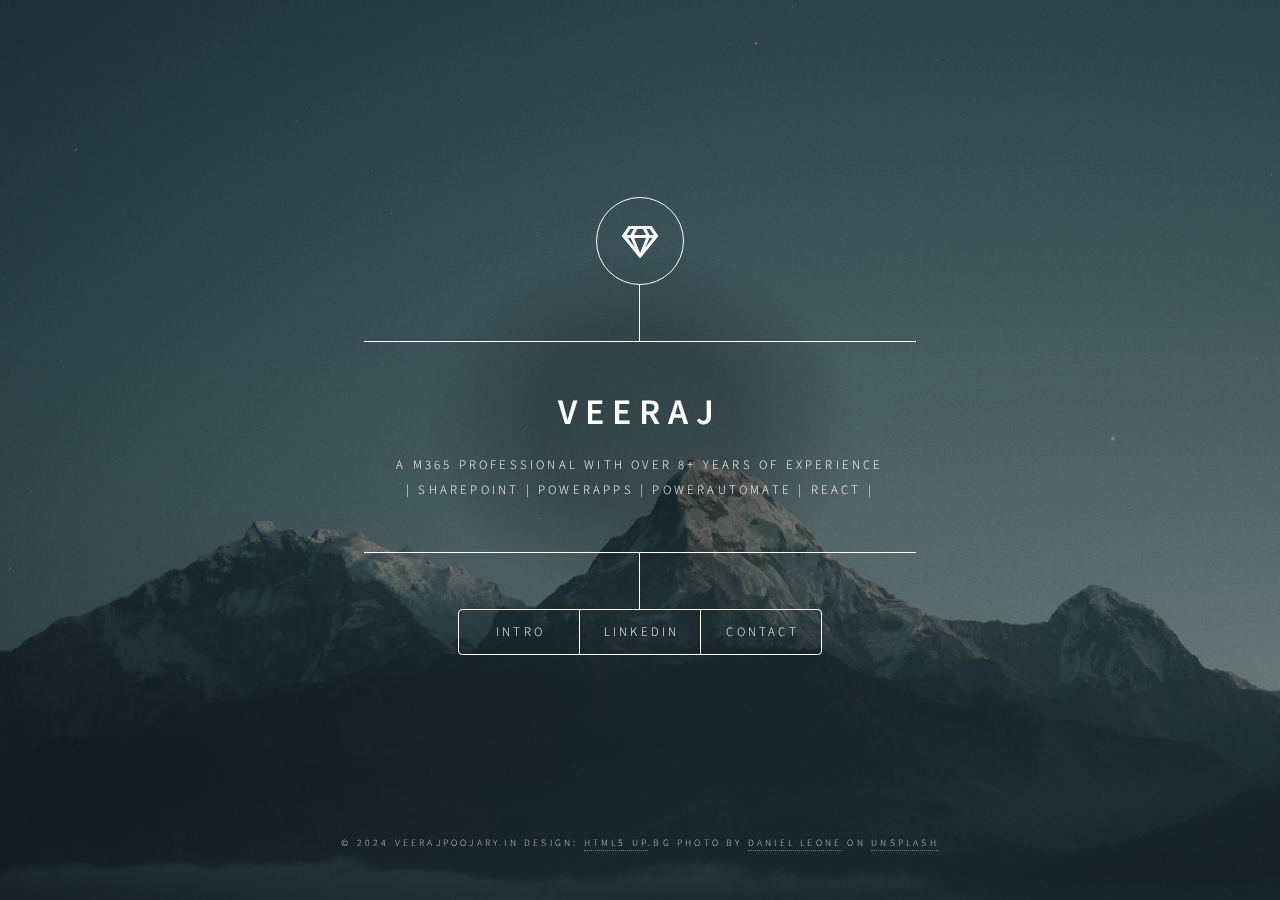
<file: index.html>
<!DOCTYPE HTML>
<html>
	<head>
		<title>Veeraj</title>
		<meta charset="utf-8" />
		<meta name="viewport" content="width=device-width, initial-scale=1, user-scalable=no" />
		<link rel="stylesheet" href="assets/css/main.css" />
		<link rel="icon" href="images/profile-pic.png" sizes="32x32">
		<noscript><link rel="stylesheet" href="assets/css/noscript.css" /></noscript>
		<!-- Global site tag (gtag.js) - Google Analytics -->
		<script async src="https://www.googletagmanager.com/gtag/js?id=G-9B5494F06T"></script>
		<script>
		  window.dataLayer = window.dataLayer || [];
		  function gtag(){dataLayer.push(arguments);}
		  gtag('js', new Date());

		  gtag('config', 'G-9B5494F06T');
		</script>
	</head>
	<body class="is-preload">

		<!-- Wrapper -->
			<div id="wrapper">

				<!-- Header -->
					<header id="header">
						<div class="logo">
							<span class="icon fa-gem"></span>
						</div>
						<div class="content">
							<div class="inner">
								<h1>VEERAJ</h1>
								<p>A M365 professional with over 8+ years of experience<br />
								 | SharePoint | PowerApps | PowerAutomate | React | <br />
								 <!--<a href="https://chipper-leader-6081.ck.page/50934fd077">Subscribe</a> to my Newsletter. -->
								</p>
								
							</div>
						</div>
						<nav>
							<ul>
								<li><a href="#intro">Intro</a></li>
								<!--<li><a href="#mybooks">My Books</a></li>
								<li><a href="https://www.youtube.com/c/DataSciencewithSharan">YouTube</a></li>
								<li><a href="https://medium.com/@rsharankumar">Medium</a></li>-->
								<li><a href="https://www.linkedin.com/in/veerajdpoojary/">LinkedIn</a></li>
								<li><a href="#contact">Contact</a></li>
								<!--<li><a href="#elements">Elements</a></li>-->
							</ul>
						</nav>
					</header>

				<!-- Main -->
					<div id="main">

						<!-- Intro -->
							<article id="intro">
								<h2 class="major">Intro</h2>
								<center><span class="image main"><img src="images/profile-pic.png" alt="" style="width: 25%; height: 25%"/></span></center>
								<p>I am Veeraj, a M365 professional with over 8+ years of experience in SharePoint, PowerPlatform and SPFx. If you would like to contact me, reach out to me using the <a href="#contact" style="color:red">contact</a> form or through my <a href="https://www.linkedin.com/in/veerajdpoojary/" style="color:red">LinkedIn </a>  profile </p>
								<ul class="icons" align="center">
									<li><a href="https://www.linkedin.com/in/veerajdpoojary/" class="icon brands fa-linkedin"><span class="label">LinkedIn</span></a></li>
									<li><a href="https://twitter.com/imveeraj" class="icon brands fa-twitter"><span class="label">Twitter</span></a></li>
									<!--<li><a href="https://www.instagram.com/rsharankumar/" class="icon brands fa-instagram"><span class="label">Instagram</span></a></li>-->
									<li><a href="https://github.com/veerajdpoojary" class="icon brands fa-github"><span class="label">GitHub</span></a></li>
								</ul>

								<!--<script async data-uid="846088573e" src="https://chipper-leader-6081.ck.page/846088573e/index.js"></script>-->
								
							</article>

						<!-- About -->
							<article id="about">
								<h2 class="major">About</h2>
								<span class="image main"><img src="images/pic03.jpg" alt="" /></span>
								
							</article>

						<!-- Contact -->
							<article id="contact">
								<h2 class="major">Contact</h2>
								<form action="https://formspree.io/f/maylawbv" method="POST">
									<div class="fields">
										<div class="field half">
											<label for="name">Name</label>
											<input type="text" name="name" id="name" required />
										</div>
										<div class="field half">
											<label for="email">Email</label>
											<input type="email" name="email" id="email" required />
										</div>
										<div class="field">
											<label for="message">Message</label>
											<textarea name="message" id="message" rows="4"></textarea>
										</div>
									</div>
									<ul class="actions">
										<li><input type="submit" value="Send Message" class="primary" /></li>
										<li><input type="reset" value="Reset" /></li>
									</ul>
								</form>
								<ul class="icons">
									<li><a href="https://www.linkedin.com/in/veerajdpoojary/" class="icon brands fa-linkedin"><span class="label">LinkedIn</span></a></li>
									<li><a href="https://twitter.com/imveeraj" class="icon brands fa-twitter"><span class="label">Twitter</span></a></li>
									<!--<li><a href="https://www.instagram.com/rsharankumar/" class="icon brands fa-instagram"><span class="label">Instagram</span></a></li>-->
									<li><a href="https://github.com/veerajdpoojary" class="icon brands fa-github"><span class="label">GitHub</span></a></li>
								</ul>
							</article>

						<!-- Elements  -->
							<article id="elements">
								<h2 class="major">Elements</h2>

								<section>
									<h3 class="major">Text</h3>
									<p>This is <b>bold</b> and this is <strong>strong</strong>. This is <i>italic</i> and this is <em>emphasized</em>.
									This is <sup>superscript</sup> text and this is <sub>subscript</sub> text.
									This is <u>underlined</u> and this is code: <code>for (;;) { ... }</code>. Finally, <a href="#">this is a link</a>.</p>
									<hr />
									<h2>Heading Level 2</h2>
									<h3>Heading Level 3</h3>
									<h4>Heading Level 4</h4>
									<h5>Heading Level 5</h5>
									<h6>Heading Level 6</h6>
									<hr />
									<h4>Blockquote</h4>
									<blockquote>Fringilla nisl. Donec accumsan interdum nisi, quis tincidunt felis sagittis eget tempus euismod. Vestibulum ante ipsum primis in faucibus vestibulum. Blandit adipiscing eu felis iaculis volutpat ac adipiscing accumsan faucibus. Vestibulum ante ipsum primis in faucibus lorem ipsum dolor sit amet nullam adipiscing eu felis.</blockquote>
									<h4>Preformatted</h4>
									<pre><code>i = 0;

while (!deck.isInOrder()) {
    print 'Iteration ' + i;
    deck.shuffle();
    i++;
}

print 'It took ' + i + ' iterations to sort the deck.';</code></pre>
								</section>

								<section>
									<h3 class="major">Lists</h3>

									<h4>Unordered</h4>
									<ul>
										<li>Dolor pulvinar etiam.</li>
										<li>Sagittis adipiscing.</li>
										<li>Felis enim feugiat.</li>
									</ul>

									<h4>Alternate</h4>
									<ul class="alt">
										<li>Dolor pulvinar etiam.</li>
										<li>Sagittis adipiscing.</li>
										<li>Felis enim feugiat.</li>
									</ul>

									<h4>Ordered</h4>
									<ol>
										<li>Dolor pulvinar etiam.</li>
										<li>Etiam vel felis viverra.</li>
										<li>Felis enim feugiat.</li>
										<li>Dolor pulvinar etiam.</li>
										<li>Etiam vel felis lorem.</li>
										<li>Felis enim et feugiat.</li>
									</ol>
									<h4>Icons</h4>
									<ul class="icons">
										<li><a href="https://www.linkedin.com/in/veerajdpoojary/" class="icon brands fa-linkedin"><span class="label">LinkedIn</span></a></li>
										<li><a href="https://twitter.com/imveeraj" class="icon brands fa-twitter"><span class="label">Twitter</span></a></li>
										<!--<li><a href="https://www.instagram.com/rsharankumar/" class="icon brands fa-instagram"><span class="label">Instagram</span></a></li>-->
										<li><a href="https://github.com/veerajdpoojary" class="icon brands fa-github"><span class="label">GitHub</span></a></li>
									</ul>

									<h4>Actions</h4>
									<ul class="actions">
										<li><a href="#" class="button primary">Default</a></li>
										<li><a href="#" class="button">Default</a></li>
									</ul>
									<ul class="actions stacked">
										<li><a href="#" class="button primary">Default</a></li>
										<li><a href="#" class="button">Default</a></li>
									</ul>
								</section>

								<section>
									<h3 class="major">Table</h3>
									<h4>Default</h4>
									<div class="table-wrapper">
										<table>
											<thead>
												<tr>
													<th>Name</th>
													<th>Description</th>
													<th>Price</th>
												</tr>
											</thead>
											<tbody>
												<tr>
													<td>Item One</td>
													<td>Ante turpis integer aliquet porttitor.</td>
													<td>29.99</td>
												</tr>
												<tr>
													<td>Item Two</td>
													<td>Vis ac commodo adipiscing arcu aliquet.</td>
													<td>19.99</td>
												</tr>
												<tr>
													<td>Item Three</td>
													<td> Morbi faucibus arcu accumsan lorem.</td>
													<td>29.99</td>
												</tr>
												<tr>
													<td>Item Four</td>
													<td>Vitae integer tempus condimentum.</td>
													<td>19.99</td>
												</tr>
												<tr>
													<td>Item Five</td>
													<td>Ante turpis integer aliquet porttitor.</td>
													<td>29.99</td>
												</tr>
											</tbody>
											<tfoot>
												<tr>
													<td colspan="2"></td>
													<td>100.00</td>
												</tr>
											</tfoot>
										</table>
									</div>

									<h4>Alternate</h4>
									<div class="table-wrapper">
										<table class="alt">
											<thead>
												<tr>
													<th>Name</th>
													<th>Description</th>
													<th>Price</th>
												</tr>
											</thead>
											<tbody>
												<tr>
													<td>Item One</td>
													<td>Ante turpis integer aliquet porttitor.</td>
													<td>29.99</td>
												</tr>
												<tr>
													<td>Item Two</td>
													<td>Vis ac commodo adipiscing arcu aliquet.</td>
													<td>19.99</td>
												</tr>
												<tr>
													<td>Item Three</td>
													<td> Morbi faucibus arcu accumsan lorem.</td>
													<td>29.99</td>
												</tr>
												<tr>
													<td>Item Four</td>
													<td>Vitae integer tempus condimentum.</td>
													<td>19.99</td>
												</tr>
												<tr>
													<td>Item Five</td>
													<td>Ante turpis integer aliquet porttitor.</td>
													<td>29.99</td>
												</tr>
											</tbody>
											<tfoot>
												<tr>
													<td colspan="2"></td>
													<td>100.00</td>
												</tr>
											</tfoot>
										</table>
									</div>
								</section>

								<section>
									<h3 class="major">Buttons</h3>
									<ul class="actions">
										<li><a href="#" class="button primary">Primary</a></li>
										<li><a href="#" class="button">Default</a></li>
									</ul>
									<ul class="actions">
										<li><a href="#" class="button">Default</a></li>
										<li><a href="#" class="button small">Small</a></li>
									</ul>
									<ul class="actions">
										<li><a href="#" class="button primary icon solid fa-download">Icon</a></li>
										<li><a href="#" class="button icon solid fa-download">Icon</a></li>
									</ul>
									<ul class="actions">
										<li><span class="button primary disabled">Disabled</span></li>
										<li><span class="button disabled">Disabled</span></li>
									</ul>
								</section>

								<section>
									<h3 class="major">Form</h3>
									<form method="post" action="#">
										<div class="fields">
											<div class="field half">
												<label for="demo-name">Name</label>
												<input type="text" name="demo-name" id="demo-name" value="" placeholder="Jane Doe" />
											</div>
											<div class="field half">
												<label for="demo-email">Email</label>
												<input type="email" name="demo-email" id="demo-email" value="" placeholder="jane@untitled.tld" />
											</div>
											<div class="field">
												<label for="demo-category">Category</label>
												<select name="demo-category" id="demo-category">
													<option value="">-</option>
													<option value="1">Manufacturing</option>
													<option value="1">Shipping</option>
													<option value="1">Administration</option>
													<option value="1">Human Resources</option>
												</select>
											</div>
											<div class="field half">
												<input type="radio" id="demo-priority-low" name="demo-priority" checked>
												<label for="demo-priority-low">Low</label>
											</div>
											<div class="field half">
												<input type="radio" id="demo-priority-high" name="demo-priority">
												<label for="demo-priority-high">High</label>
											</div>
											<div class="field half">
												<input type="checkbox" id="demo-copy" name="demo-copy">
												<label for="demo-copy">Email me a copy</label>
											</div>
											<div class="field half">
												<input type="checkbox" id="demo-human" name="demo-human" checked>
												<label for="demo-human">Not a robot</label>
											</div>
											<div class="field">
												<label for="demo-message">Message</label>
												<textarea name="demo-message" id="demo-message" placeholder="Enter your message" rows="6"></textarea>
											</div>
										</div>
										<ul class="actions">
											<li><input type="submit" value="Send Message" class="primary" /></li>
											<li><input type="reset" value="Reset" /></li>
										</ul>
									</form>
								</section>

							</article>

					</div>

				<!-- Footer -->
					<footer id="footer">
						<p class="copyright">&copy; 2024 veerajpoojary.in Design: <a href="https://html5up.net">HTML5 UP</a>.BG Photo by <a href="https://unsplash.com/@danielleone?utm_source=unsplash&utm_medium=referral&utm_content=creditCopyText">Daniel Leone</a> on <a href="https://unsplash.com/s/photos/mountains?utm_source=unsplash&utm_medium=referral&utm_content=creditCopyText">Unsplash</a></p>
					</footer>

			</div>

		<!-- BG -->
			<div id="bg"></div>

		<!-- Scripts -->
			<script src="assets/js/jquery.min.js"></script>
			<script src="assets/js/browser.min.js"></script>
			<script src="assets/js/breakpoints.min.js"></script>
			<script src="assets/js/util.js"></script>
			<script src="assets/js/main.js"></script>

	</body>
</html>
</file>
<file: assets/css/noscript.css>
/*
	Dimension by HTML5 UP
	html5up.net | @ajlkn
	Free for personal and commercial use under the CCA 3.0 license (html5up.net/license)
*/

/* BG */

	body.is-preload #bg:before {
		background-color: transparent;
	}

/* Header */

	body.is-preload #header {
		-moz-filter: none;
		-webkit-filter: none;
		-ms-filter: none;
		filter: none;
	}

		body.is-preload #header > * {
			opacity: 1;
		}

		body.is-preload #header .content .inner {
			max-height: none;
			padding: 3rem 2rem;
			opacity: 1;
		}

/* Main */

	#main article {
		opacity: 1;
		margin: 4rem 0 0 0;
	}
</file>
<file: assets/css/main.css>
@import url(fontawesome-all.min.css);
@import url("https://fonts.googleapis.com/css?family=Source+Sans+Pro:300italic,600italic,300,600");

/*
	Dimension by HTML5 UP
	html5up.net | @ajlkn
	Free for personal and commercial use under the CCA 3.0 license (html5up.net/license)
*/

html, body, div, span, applet, object,
iframe, h1, h2, h3, h4, h5, h6, p, blockquote,
pre, a, abbr, acronym, address, big, cite,
code, del, dfn, em, img, ins, kbd, q, s, samp,
small, strike, strong, sub, sup, tt, var, b,
u, i, center, dl, dt, dd, ol, ul, li, fieldset,
form, label, legend, table, caption, tbody,
tfoot, thead, tr, th, td, article, aside,
canvas, details, embed, figure, figcaption,
footer, header, hgroup, menu, nav, output, ruby,
section, summary, time, mark, audio, video {
	margin: 0;
	padding: 0;
	border: 0;
	font-size: 100%;
	font: inherit;
	vertical-align: baseline;}

article, aside, details, figcaption, figure,
footer, header, hgroup, menu, nav, section {
	display: block;}

body {
	line-height: 1;
}

ol, ul {
	list-style: none;
}

blockquote, q {
	quotes: none;
}

	blockquote:before, blockquote:after, q:before, q:after {
		content: '';
		content: none;
	}

table {
	border-collapse: collapse;
	border-spacing: 0;
}

body {
	-webkit-text-size-adjust: none;
}

mark {
	background-color: transparent;
	color: inherit;
}

input::-moz-focus-inner {
	border: 0;
	padding: 0;
}

input, select, textarea {
	-moz-appearance: none;
	-webkit-appearance: none;
	-ms-appearance: none;
	appearance: none;
}

/* Basic */

	@-ms-viewport {
		width: device-width;
	}

	@media screen and (max-width: 480px) {

		html, body {
			min-width: 320px;
		}

	}

	html {
		box-sizing: border-box;
	}

	*, *:before, *:after {
		box-sizing: inherit;
	}

	body {
		background: #1b1f22;
	}

		body.is-preload *, body.is-preload *:before, body.is-preload *:after {
			-moz-animation: none !important;
			-webkit-animation: none !important;
			-ms-animation: none !important;
			animation: none !important;
			-moz-transition: none !important;
			-webkit-transition: none !important;
			-ms-transition: none !important;
			transition: none !important;
		}

/* Type */

	html {
		font-size: 16pt;
	}

		@media screen and (max-width: 1680px) {

			html {
				font-size: 12pt;
			}

		}

		@media screen and (max-width: 736px) {

			html {
				font-size: 11pt;
			}

		}

		@media screen and (max-width: 360px) {

			html {
				font-size: 10pt;
			}

		}

	body, input, select, textarea {
		color: #ffffff;
		font-family: "Source Sans Pro", sans-serif;
		font-weight: 300;
		font-size: 1rem;
		line-height: 1.65;
	}

	a {
		-moz-transition: color 0.2s ease-in-out, background-color 0.2s ease-in-out, border-bottom-color 0.2s ease-in-out;
		-webkit-transition: color 0.2s ease-in-out, background-color 0.2s ease-in-out, border-bottom-color 0.2s ease-in-out;
		-ms-transition: color 0.2s ease-in-out, background-color 0.2s ease-in-out, border-bottom-color 0.2s ease-in-out;
		transition: color 0.2s ease-in-out, background-color 0.2s ease-in-out, border-bottom-color 0.2s ease-in-out;
		border-bottom: dotted 1px rgba(255, 255, 255, 0.5);
		text-decoration: none;
		color: inherit;
	}

		a:hover {
			border-bottom-color: transparent;
		}

	strong, b {
		color: #ffffff;
		font-weight: 600;
	}

	em, i {
		font-style: italic;
	}

	p {
		margin: 0 0 2rem 0;
	}

	h1, h2, h3, h4, h5, h6 {
		color: #ffffff;
		font-weight: 600;
		line-height: 1.5;
		margin: 0 0 1rem 0;
		text-transform: uppercase;
		letter-spacing: 0.2rem;
	}

		h1 a, h2 a, h3 a, h4 a, h5 a, h6 a {
			color: inherit;
			text-decoration: none;
		}

		h1.major, h2.major, h3.major, h4.major, h5.major, h6.major {
			border-bottom: solid 1px #ffffff;
			width: -moz-max-content;
			width: -webkit-max-content;
			width: -ms-max-content;
			width: max-content;
			padding-bottom: 0.5rem;
			margin: 0 0 2rem 0;
		}

	h1 {
		font-size: 2.25rem;
		line-height: 1.3;
		letter-spacing: 0.5rem;
	}

	h2 {
		font-size: 1.5rem;
		line-height: 1.4;
		letter-spacing: 0.5rem;
	}

	h3 {
		font-size: 1rem;
	}

	h4 {
		font-size: 0.8rem;
	}

	h5 {
		font-size: 0.7rem;
	}

	h6 {
		font-size: 0.6rem;
	}

	@media screen and (max-width: 736px) {

		h1 {
			font-size: 1.75rem;
			line-height: 1.4;
		}

		h2 {
			font-size: 1.25em;
			line-height: 1.5;
		}

	}

	sub {
		font-size: 0.8rem;
		position: relative;
		top: 0.5rem;
	}

	sup {
		font-size: 0.8rem;
		position: relative;
		top: -0.5rem;
	}

	blockquote {
		border-left: solid 4px #ffffff;
		font-style: italic;
		margin: 0 0 2rem 0;
		padding: 0.5rem 0 0.5rem 2rem;
	}

	code {
		background: rgba(255, 255, 255, 0.075);
		border-radius: 4px;
		font-family: "Courier New", monospace;
		font-size: 0.9rem;
		margin: 0 0.25rem;
		padding: 0.25rem 0.65rem;
	}

	pre {
		-webkit-overflow-scrolling: touch;
		font-family: "Courier New", monospace;
		font-size: 0.9rem;
		margin: 0 0 2rem 0;
	}

		pre code {
			display: block;
			line-height: 1.75;
			padding: 1rem 1.5rem;
			overflow-x: auto;
		}

	hr {
		border: 0;
		border-bottom: solid 1px #ffffff;
		margin: 2.75rem 0;
	}

	.align-left {
		text-align: left;
	}

	.align-center {
		text-align: center;
	}

	.align-right {
		text-align: right;
	}

/* Form */

	form {
		margin: 0 0 2rem 0;
	}

		form > :last-child {
			margin-bottom: 0;
		}

		form > .fields {
			display: -moz-flex;
			display: -webkit-flex;
			display: -ms-flex;
			display: flex;
			-moz-flex-wrap: wrap;
			-webkit-flex-wrap: wrap;
			-ms-flex-wrap: wrap;
			flex-wrap: wrap;
			width: calc(100% + 3rem);
			margin: -1.5rem 0 2rem -1.5rem;
		}

			form > .fields > .field {
				-moz-flex-grow: 0;
				-webkit-flex-grow: 0;
				-ms-flex-grow: 0;
				flex-grow: 0;
				-moz-flex-shrink: 0;
				-webkit-flex-shrink: 0;
				-ms-flex-shrink: 0;
				flex-shrink: 0;
				padding: 1.5rem 0 0 1.5rem;
				width: calc(100% - 1.5rem);
			}

				form > .fields > .field.half {
					width: calc(50% - 0.75rem);
				}

				form > .fields > .field.third {
					width: calc(100%/3 - 0.5rem);
				}

				form > .fields > .field.quarter {
					width: calc(25% - 0.375rem);
				}

		@media screen and (max-width: 480px) {

			form > .fields {
				width: calc(100% + 3rem);
				margin: -1.5rem 0 2rem -1.5rem;
			}

				form > .fields > .field {
					padding: 1.5rem 0 0 1.5rem;
					width: calc(100% - 1.5rem);
				}

					form > .fields > .field.half {
						width: calc(100% - 1.5rem);
					}

					form > .fields > .field.third {
						width: calc(100% - 1.5rem);
					}

					form > .fields > .field.quarter {
						width: calc(100% - 1.5rem);
					}

		}

	label {
		color: #ffffff;
		display: block;
		font-size: 0.8rem;
		font-weight: 300;
		letter-spacing: 0.2rem;
		line-height: 1.5;
		margin: 0 0 1rem 0;
		text-transform: uppercase;
	}

	input[type="text"],
	input[type="password"],
	input[type="email"],
	input[type="tel"],
	select,
	textarea {
		-moz-appearance: none;
		-webkit-appearance: none;
		-ms-appearance: none;
		appearance: none;
		-moz-transition: border-color 0.2s ease-in-out, box-shadow 0.2s ease-in-out, background-color 0.2s ease-in-out;
		-webkit-transition: border-color 0.2s ease-in-out, box-shadow 0.2s ease-in-out, background-color 0.2s ease-in-out;
		-ms-transition: border-color 0.2s ease-in-out, box-shadow 0.2s ease-in-out, background-color 0.2s ease-in-out;
		transition: border-color 0.2s ease-in-out, box-shadow 0.2s ease-in-out, background-color 0.2s ease-in-out;
		background-color: transparent;
		border-radius: 4px;
		border: solid 1px #ffffff;
		color: inherit;
		display: block;
		outline: 0;
		padding: 0 1rem;
		text-decoration: none;
		width: 100%;
	}

		input[type="text"]:invalid,
		input[type="password"]:invalid,
		input[type="email"]:invalid,
		input[type="tel"]:invalid,
		select:invalid,
		textarea:invalid {
			box-shadow: none;
		}

		input[type="text"]:focus,
		input[type="password"]:focus,
		input[type="email"]:focus,
		input[type="tel"]:focus,
		select:focus,
		textarea:focus {
			background: rgba(255, 255, 255, 0.075);
			border-color: #ffffff;
			box-shadow: 0 0 0 1px #ffffff;
		}

	select {
		background-image: url("data:image/svg+xml;charset=utf8,%3Csvg xmlns='http://www.w3.org/2000/svg' width='40' height='40' preserveAspectRatio='none' viewBox='0 0 40 40'%3E%3Cpath d='M9.4,12.3l10.4,10.4l10.4-10.4c0.2-0.2,0.5-0.4,0.9-0.4c0.3,0,0.6,0.1,0.9,0.4l3.3,3.3c0.2,0.2,0.4,0.5,0.4,0.9 c0,0.4-0.1,0.6-0.4,0.9L20.7,31.9c-0.2,0.2-0.5,0.4-0.9,0.4c-0.3,0-0.6-0.1-0.9-0.4L4.3,17.3c-0.2-0.2-0.4-0.5-0.4-0.9 c0-0.4,0.1-0.6,0.4-0.9l3.3-3.3c0.2-0.2,0.5-0.4,0.9-0.4S9.1,12.1,9.4,12.3z' fill='%23ffffff' /%3E%3C/svg%3E");
		background-size: 1.25rem;
		background-repeat: no-repeat;
		background-position: calc(100% - 1rem) center;
		height: 2.75rem;
		padding-right: 2.75rem;
		text-overflow: ellipsis;
	}

		select option {
			color: #ffffff;
			background: #1b1f22;
		}

		select:focus::-ms-value {
			background-color: transparent;
		}

		select::-ms-expand {
			display: none;
		}

	input[type="text"],
	input[type="password"],
	input[type="email"],
	select {
		height: 2.75rem;
	}

	textarea {
		padding: 0.75rem 1rem;
	}

	input[type="checkbox"],
	input[type="radio"] {
		-moz-appearance: none;
		-webkit-appearance: none;
		-ms-appearance: none;
		appearance: none;
		display: block;
		float: left;
		margin-right: -2rem;
		opacity: 0;
		width: 1rem;
		z-index: -1;
	}

		input[type="checkbox"] + label,
		input[type="radio"] + label {
			text-decoration: none;
			-moz-user-select: none;
			-webkit-user-select: none;
			-ms-user-select: none;
			user-select: none;
			color: #ffffff;
			cursor: pointer;
			display: inline-block;
			font-size: 0.8rem;
			font-weight: 300;
			margin: 0 0 0.5rem 0;
			padding-left: 2.65rem;
			padding-right: 0.75rem;
			position: relative;
		}

			input[type="checkbox"] + label:before,
			input[type="radio"] + label:before {
				-moz-osx-font-smoothing: grayscale;
				-webkit-font-smoothing: antialiased;
				display: inline-block;
				font-style: normal;
				font-variant: normal;
				text-rendering: auto;
				line-height: 1;
				text-transform: none !important;
				font-family: 'Font Awesome 5 Free';
				font-weight: 900;
			}

			input[type="checkbox"] + label:before,
			input[type="radio"] + label:before {
				-moz-transition: border-color 0.2s ease-in-out, box-shadow 0.2s ease-in-out, background-color 0.2s ease-in-out;
				-webkit-transition: border-color 0.2s ease-in-out, box-shadow 0.2s ease-in-out, background-color 0.2s ease-in-out;
				-ms-transition: border-color 0.2s ease-in-out, box-shadow 0.2s ease-in-out, background-color 0.2s ease-in-out;
				transition: border-color 0.2s ease-in-out, box-shadow 0.2s ease-in-out, background-color 0.2s ease-in-out;
				border-radius: 4px;
				border: solid 1px #ffffff;
				content: '';
				display: inline-block;
				height: 1.65rem;
				left: 0;
				line-height: 1.65rem;
				position: absolute;
				text-align: center;
				top: -0.15rem;
				width: 1.65rem;
			}

		input[type="checkbox"]:checked + label:before,
		input[type="radio"]:checked + label:before {
			background: #ffffff !important;
			border-color: #ffffff !important;
			color: #1b1f22;
			content: '\f00c';
		}

		input[type="checkbox"]:focus + label:before,
		input[type="radio"]:focus + label:before {
			background: rgba(255, 255, 255, 0.075);
			border-color: #ffffff;
			box-shadow: 0 0 0 1px #ffffff;
		}

	input[type="checkbox"] + label:before {
		border-radius: 4px;
	}

	input[type="radio"] + label:before {
		border-radius: 100%;
	}

	::-webkit-input-placeholder {
		color: rgba(255, 255, 255, 0.5) !important;
		opacity: 1.0;
	}

	:-moz-placeholder {
		color: rgba(255, 255, 255, 0.5) !important;
		opacity: 1.0;
	}

	::-moz-placeholder {
		color: rgba(255, 255, 255, 0.5) !important;
		opacity: 1.0;
	}

	:-ms-input-placeholder {
		color: rgba(255, 255, 255, 0.5) !important;
		opacity: 1.0;
	}

	.formerize-placeholder {
		color: rgba(255, 255, 255, 0.5) !important;
		opacity: 1.0;
	}

/* Box */

	.box {
		border-radius: 4px;
		border: solid 1px #ffffff;
		margin-bottom: 2rem;
		padding: 1.5em;
	}

		.box > :last-child,
		.box > :last-child > :last-child,
		.box > :last-child > :last-child > :last-child {
			margin-bottom: 0;
		}

		.box.alt {
			border: 0;
			border-radius: 0;
			padding: 0;
		}

/* Icon */

	.icon {
		text-decoration: none;
		border-bottom: none;
		position: relative;
	}

		.icon:before {
			-moz-osx-font-smoothing: grayscale;
			-webkit-font-smoothing: antialiased;
			display: inline-block;
			font-style: normal;
			font-variant: normal;
			text-rendering: auto;
			line-height: 1;
			text-transform: none !important;
			font-family: 'Font Awesome 5 Free';
			font-weight: 400;
		}

		.icon > .label {
			display: none;
		}

		.icon:before {
			line-height: inherit;
		}

		.icon.solid:before {
			font-weight: 900;
		}

		.icon.brands:before {
			font-family: 'Font Awesome 5 Brands';
		}

/* Image */

	.image {
		border-radius: 4px;
		border: 0;
		display: inline-block;
		position: relative;
	}

		.image:before {
			pointer-events: none;
			background-image: url("../../images/overlay.png");
			background-color: rgba(19, 21, 25, 0.5);
			border-radius: 4px;
			content: '';
			display: block;
			height: 100%;
			left: 0;
			opacity: 0.5;
			position: absolute;
			top: 0;
			width: 100%;
		}

		.image img {
			border-radius: 4px;
			display: block;
		}

		.image.left, .image.right {
			max-width: 40%;
		}

			.image.left img, .image.right img {
				width: 100%;
			}

		.image.left {
			float: left;
			padding: 0 1.5em 1em 0;
			top: 0.25em;
		}

		.image.right {
			float: right;
			padding: 0 0 1em 1.5em;
			top: 0.25em;
		}

		.image.fit {
			display: block;
			margin: 0 0 2rem 0;
			width: 100%;
		}

			.image.fit img {
				width: 100%;
			}

		.image.main {
			display: block;
			margin: 2.5rem 0;
			width: 100%;
		}

			.image.main img {
				width: 100%;
			}

		@media screen and (max-width: 736px) {

			.image.main {
				margin: 2rem 0;
			}

		}

		@media screen and (max-width: 480px) {

			.image.main {
				margin: 1.5rem 0;
			}

		}

/* List */

	ol {
		list-style: decimal;
		margin: 0 0 2rem 0;
		padding-left: 1.25em;
	}

		ol li {
			padding-left: 0.25em;
		}

	ul {
		list-style: disc;
		margin: 0 0 2rem 0;
		padding-left: 1em;
	}

		ul li {
			padding-left: 0.5em;
		}

		ul.alt {
			list-style: none;
			padding-left: 0;
		}

			ul.alt li {
				border-top: solid 1px #ffffff;
				padding: 0.5em 0;
			}

				ul.alt li:first-child {
					border-top: 0;
					padding-top: 0;
				}

	dl {
		margin: 0 0 2rem 0;
	}

		dl dt {
			display: block;
			font-weight: 600;
			margin: 0 0 1rem 0;
		}

		dl dd {
			margin-left: 2rem;
		}

/* Actions */

	ul.actions {
		display: -moz-flex;
		display: -webkit-flex;
		display: -ms-flex;
		display: flex;
		cursor: default;
		list-style: none;
		margin-left: -1rem;
		padding-left: 0;
	}

		ul.actions li {
			padding: 0 0 0 1rem;
			vertical-align: middle;
		}

		ul.actions.special {
			-moz-justify-content: center;
			-webkit-justify-content: center;
			-ms-justify-content: center;
			justify-content: center;
			width: 100%;
			margin-left: 0;
		}

			ul.actions.special li:first-child {
				padding-left: 0;
			}

		ul.actions.stacked {
			-moz-flex-direction: column;
			-webkit-flex-direction: column;
			-ms-flex-direction: column;
			flex-direction: column;
			margin-left: 0;
		}

			ul.actions.stacked li {
				padding: 1.3rem 0 0 0;
			}

				ul.actions.stacked li:first-child {
					padding-top: 0;
				}

		ul.actions.fit {
			width: calc(100% + 1rem);
		}

			ul.actions.fit li {
				-moz-flex-grow: 1;
				-webkit-flex-grow: 1;
				-ms-flex-grow: 1;
				flex-grow: 1;
				-moz-flex-shrink: 1;
				-webkit-flex-shrink: 1;
				-ms-flex-shrink: 1;
				flex-shrink: 1;
				width: 100%;
			}

				ul.actions.fit li > * {
					width: 100%;
				}

			ul.actions.fit.stacked {
				width: 100%;
			}

		@media screen and (max-width: 480px) {

			ul.actions:not(.fixed) {
				-moz-flex-direction: column;
				-webkit-flex-direction: column;
				-ms-flex-direction: column;
				flex-direction: column;
				margin-left: 0;
				width: 100% !important;
			}

				ul.actions:not(.fixed) li {
					-moz-flex-grow: 1;
					-webkit-flex-grow: 1;
					-ms-flex-grow: 1;
					flex-grow: 1;
					-moz-flex-shrink: 1;
					-webkit-flex-shrink: 1;
					-ms-flex-shrink: 1;
					flex-shrink: 1;
					padding: 1rem 0 0 0;
					text-align: center;
					width: 100%;
				}

					ul.actions:not(.fixed) li > * {
						width: 100%;
					}

					ul.actions:not(.fixed) li:first-child {
						padding-top: 0;
					}

					ul.actions:not(.fixed) li input[type="submit"],
					ul.actions:not(.fixed) li input[type="reset"],
					ul.actions:not(.fixed) li input[type="button"],
					ul.actions:not(.fixed) li button,
					ul.actions:not(.fixed) li .button {
						width: 100%;
					}

						ul.actions:not(.fixed) li input[type="submit"].icon:before,
						ul.actions:not(.fixed) li input[type="reset"].icon:before,
						ul.actions:not(.fixed) li input[type="button"].icon:before,
						ul.actions:not(.fixed) li button.icon:before,
						ul.actions:not(.fixed) li .button.icon:before {
							margin-left: -0.5em;
						}

		}

/* Icons */

	ul.icons {
		cursor: default;
		list-style: none;
		padding-left: 0;
	}

		ul.icons li {
			display: inline-block;
			padding: 0 0.75em 0 0;
		}

			ul.icons li:last-child {
				padding-right: 0;
			}

			ul.icons li a {
				border-radius: 100%;
				box-shadow: inset 0 0 0 1px #ffffff;
				display: inline-block;
				height: 2.25rem;
				line-height: 2.25rem;
				text-align: center;
				width: 2.25rem;
			}

				ul.icons li a:hover {
					background-color: rgba(255, 255, 255, 0.075);
				}

				ul.icons li a:active {
					background-color: rgba(255, 255, 255, 0.175);
				}

/* Table */

	.table-wrapper {
		-webkit-overflow-scrolling: touch;
		overflow-x: auto;
	}

	table {
		margin: 0 0 2rem 0;
		width: 100%;
	}

		table tbody tr {
			border: solid 1px #ffffff;
			border-left: 0;
			border-right: 0;
		}

			table tbody tr:nth-child(2n + 1) {
				background-color: rgba(255, 255, 255, 0.075);
			}

		table td {
			padding: 0.75em 0.75em;
		}

		table th {
			color: #ffffff;
			font-size: 0.9em;
			font-weight: 600;
			padding: 0 0.75em 0.75em 0.75em;
			text-align: left;
		}

		table thead {
			border-bottom: solid 2px #ffffff;
		}

		table tfoot {
			border-top: solid 2px #ffffff;
		}

		table.alt {
			border-collapse: separate;
		}

			table.alt tbody tr td {
				border: solid 1px #ffffff;
				border-left-width: 0;
				border-top-width: 0;
			}

				table.alt tbody tr td:first-child {
					border-left-width: 1px;
				}

			table.alt tbody tr:first-child td {
				border-top-width: 1px;
			}

			table.alt thead {
				border-bottom: 0;
			}

			table.alt tfoot {
				border-top: 0;
			}

/* Button */

	input[type="submit"],
	input[type="reset"],
	input[type="button"],
	button,
	.button {
		-moz-appearance: none;
		-webkit-appearance: none;
		-ms-appearance: none;
		appearance: none;
		-moz-transition: background-color 0.2s ease-in-out, color 0.2s ease-in-out;
		-webkit-transition: background-color 0.2s ease-in-out, color 0.2s ease-in-out;
		-ms-transition: background-color 0.2s ease-in-out, color 0.2s ease-in-out;
		transition: background-color 0.2s ease-in-out, color 0.2s ease-in-out;
		background-color: transparent;
		border-radius: 4px;
		border: 0;
		box-shadow: inset 0 0 0 1px #ffffff;
		color: #ffffff !important;
		cursor: pointer;
		display: inline-block;
		font-size: 0.8rem;
		font-weight: 300;
		height: 2.75rem;
		letter-spacing: 0.2rem;
		line-height: 2.75rem;
		outline: 0;
		padding: 0 1.25rem 0 1.35rem;
		text-align: center;
		text-decoration: none;
		text-transform: uppercase;
		white-space: nowrap;
	}

		input[type="submit"]:hover,
		input[type="reset"]:hover,
		input[type="button"]:hover,
		button:hover,
		.button:hover {
			background-color: rgba(255, 255, 255, 0.075);
		}

		input[type="submit"]:active,
		input[type="reset"]:active,
		input[type="button"]:active,
		button:active,
		.button:active {
			background-color: rgba(255, 255, 255, 0.175);
		}

		input[type="submit"].icon:before,
		input[type="reset"].icon:before,
		input[type="button"].icon:before,
		button.icon:before,
		.button.icon:before {
			margin-right: 0.5em;
		}

		input[type="submit"].fit,
		input[type="reset"].fit,
		input[type="button"].fit,
		button.fit,
		.button.fit {
			width: 100%;
		}

		input[type="submit"].small,
		input[type="reset"].small,
		input[type="button"].small,
		button.small,
		.button.small {
			font-size: 0.6rem;
			height: 2.0625rem;
			line-height: 2.0625rem;
		}

		input[type="submit"].primary,
		input[type="reset"].primary,
		input[type="button"].primary,
		button.primary,
		.button.primary {
			background-color: #ffffff;
			color: #1b1f22 !important;
			font-weight: 600;
		}

		input[type="submit"].disabled, input[type="submit"]:disabled,
		input[type="reset"].disabled,
		input[type="reset"]:disabled,
		input[type="button"].disabled,
		input[type="button"]:disabled,
		button.disabled,
		button:disabled,
		.button.disabled,
		.button:disabled {
			pointer-events: none;
			cursor: default;
			opacity: 0.25;
		}

	input[type="submit"],
	input[type="reset"],
	input[type="button"],
	button {
		line-height: calc(2.75rem - 2px);
	}

/* BG */

	#bg {
		-moz-transform: scale(1.0);
		-webkit-transform: scale(1.0);
		-ms-transform: scale(1.0);
		transform: scale(1.0);
		-webkit-backface-visibility: hidden;
		position: fixed;
		top: 0;
		left: 0;
		width: 100%;
		height: 100vh;
		z-index: 1;
	}

		#bg:before, #bg:after {
			content: '';
			display: block;
			position: absolute;
			top: 0;
			left: 0;
			width: 100%;
			height: 100%;
		}

		#bg:before {
			-moz-transition: background-color 2.5s ease-in-out;
			-webkit-transition: background-color 2.5s ease-in-out;
			-ms-transition: background-color 2.5s ease-in-out;
			transition: background-color 2.5s ease-in-out;
			-moz-transition-delay: 0.75s;
			-webkit-transition-delay: 0.75s;
			-ms-transition-delay: 0.75s;
			transition-delay: 0.75s;
			background-image: linear-gradient(to top, rgba(19, 21, 25, 0.5), rgba(19, 21, 25, 0.5)), url("../../images/overlay.png");
			background-size: auto,
 256px 256px;
			background-position: center,
 center;
			background-repeat: no-repeat,
 repeat;
			z-index: 2;
		}

		#bg:after {
			-moz-transform: scale(1.125);
			-webkit-transform: scale(1.125);
			-ms-transform: scale(1.125);
			transform: scale(1.125);
			-moz-transition: -moz-transform 0.325s ease-in-out, -moz-filter 0.325s ease-in-out;
			-webkit-transition: -webkit-transform 0.325s ease-in-out, -webkit-filter 0.325s ease-in-out;
			-ms-transition: -ms-transform 0.325s ease-in-out, -ms-filter 0.325s ease-in-out;
			transition: transform 0.325s ease-in-out, filter 0.325s ease-in-out;
			background-image: url("../../images/bg.jpg");
			background-position: center;
			background-size: cover;
			background-repeat: no-repeat;
			z-index: 1;
		}

		body.is-article-visible #bg:after {
			-moz-transform: scale(1.0825);
			-webkit-transform: scale(1.0825);
			-ms-transform: scale(1.0825);
			transform: scale(1.0825);
			-moz-filter: blur(0.2rem);
			-webkit-filter: blur(0.2rem);
			-ms-filter: blur(0.2rem);
			filter: blur(0.2rem);
		}

		body.is-preload #bg:before {
			background-color: #000000;
		}

/* Wrapper */

	#wrapper {
		display: -moz-flex;
		display: -webkit-flex;
		display: -ms-flex;
		display: flex;
		-moz-flex-direction: column;
		-webkit-flex-direction: column;
		-ms-flex-direction: column;
		flex-direction: column;
		-moz-align-items: center;
		-webkit-align-items: center;
		-ms-align-items: center;
		align-items: center;
		-moz-justify-content: space-between;
		-webkit-justify-content: space-between;
		-ms-justify-content: space-between;
		justify-content: space-between;
		position: relative;
		min-height: 100vh;
		width: 100%;
		padding: 4rem 2rem;
		z-index: 3;
	}

		#wrapper:before {
			content: '';
			display: block;
		}

		@media screen and (max-width: 1680px) {

			#wrapper {
				padding: 3rem 2rem;
			}

		}

		@media screen and (max-width: 736px) {

			#wrapper {
				padding: 2rem 1rem;
			}

		}

		@media screen and (max-width: 480px) {

			#wrapper {
				padding: 1rem;
			}

		}

/* Header */

	#header {
		display: -moz-flex;
		display: -webkit-flex;
		display: -ms-flex;
		display: flex;
		-moz-flex-direction: column;
		-webkit-flex-direction: column;
		-ms-flex-direction: column;
		flex-direction: column;
		-moz-align-items: center;
		-webkit-align-items: center;
		-ms-align-items: center;
		align-items: center;
		-moz-transition: -moz-transform 0.325s ease-in-out, -moz-filter 0.325s ease-in-out, opacity 0.325s ease-in-out;
		-webkit-transition: -webkit-transform 0.325s ease-in-out, -webkit-filter 0.325s ease-in-out, opacity 0.325s ease-in-out;
		-ms-transition: -ms-transform 0.325s ease-in-out, -ms-filter 0.325s ease-in-out, opacity 0.325s ease-in-out;
		transition: transform 0.325s ease-in-out, filter 0.325s ease-in-out, opacity 0.325s ease-in-out;
		background-image: -moz-radial-gradient(rgba(0, 0, 0, 0.25) 25%, rgba(0, 0, 0, 0) 55%);
		background-image: -webkit-radial-gradient(rgba(0, 0, 0, 0.25) 25%, rgba(0, 0, 0, 0) 55%);
		background-image: -ms-radial-gradient(rgba(0, 0, 0, 0.25) 25%, rgba(0, 0, 0, 0) 55%);
		background-image: radial-gradient(rgba(0, 0, 0, 0.25) 25%, rgba(0, 0, 0, 0) 55%);
		max-width: 100%;
		text-align: center;
	}

		#header > * {
			-moz-transition: opacity 0.325s ease-in-out;
			-webkit-transition: opacity 0.325s ease-in-out;
			-ms-transition: opacity 0.325s ease-in-out;
			transition: opacity 0.325s ease-in-out;
			position: relative;
			margin-top: 3.5rem;
		}

			#header > *:before {
				content: '';
				display: block;
				position: absolute;
				top: calc(-3.5rem - 1px);
				left: calc(50% - 1px);
				width: 1px;
				height: calc(3.5rem + 1px);
				background: #ffffff;
			}

		#header > :first-child {
			margin-top: 0;
		}

			#header > :first-child:before {
				display: none;
			}

		#header .logo {
			width: 5.5rem;
			height: 5.5rem;
			line-height: 5.5rem;
			border: solid 1px #ffffff;
			border-radius: 100%;
		}

			#header .logo .icon:before {
				font-size: 2rem;
			}

		#header .content {
			border-style: solid;
			border-color: #ffffff;
			border-top-width: 1px;
			border-bottom-width: 1px;
			max-width: 100%;
		}

			#header .content .inner {
				-moz-transition: max-height 0.75s ease, padding 0.75s ease, opacity 0.325s ease-in-out;
				-webkit-transition: max-height 0.75s ease, padding 0.75s ease, opacity 0.325s ease-in-out;
				-ms-transition: max-height 0.75s ease, padding 0.75s ease, opacity 0.325s ease-in-out;
				transition: max-height 0.75s ease, padding 0.75s ease, opacity 0.325s ease-in-out;
				-moz-transition-delay: 0.25s;
				-webkit-transition-delay: 0.25s;
				-ms-transition-delay: 0.25s;
				transition-delay: 0.25s;
				padding: 3rem 2rem;
				max-height: 40rem;
				overflow: hidden;
			}

				#header .content .inner > :last-child {
					margin-bottom: 0;
				}

			#header .content p {
				text-transform: uppercase;
				letter-spacing: 0.2rem;
				font-size: 0.8rem;
				line-height: 2;
			}

		#header nav ul {
			display: -moz-flex;
			display: -webkit-flex;
			display: -ms-flex;
			display: flex;
			margin-bottom: 0;
			list-style: none;
			padding-left: 0;
			border: solid 1px #ffffff;
			border-radius: 4px;
		}

			#header nav ul li {
				padding-left: 0;
				border-left: solid 1px #ffffff;
			}

				#header nav ul li:first-child {
					border-left: 0;
				}

				#header nav ul li a {
					display: block;
					min-width: 7.5rem;
					height: 2.75rem;
					line-height: 2.75rem;
					padding: 0 1.25rem 0 1.45rem;
					text-transform: uppercase;
					letter-spacing: 0.2rem;
					font-size: 0.8rem;
					border-bottom: 0;
				}

					#header nav ul li a:hover {
						background-color: rgba(255, 255, 255, 0.075);
					}

					#header nav ul li a:active {
						background-color: rgba(255, 255, 255, 0.175);
					}

		#header nav.use-middle:after {
			content: '';
			display: block;
			position: absolute;
			top: 0;
			left: calc(50% - 1px);
			width: 1px;
			height: 100%;
			background: #ffffff;
		}

		#header nav.use-middle ul li.is-middle {
			border-left: 0;
		}

		body.is-article-visible #header {
			-moz-transform: scale(0.95);
			-webkit-transform: scale(0.95);
			-ms-transform: scale(0.95);
			transform: scale(0.95);
			-moz-filter: blur(0.1rem);
			-webkit-filter: blur(0.1rem);
			-ms-filter: blur(0.1rem);
			filter: blur(0.1rem);
			opacity: 0;
		}

		body.is-preload #header {
			-moz-filter: blur(0.125rem);
			-webkit-filter: blur(0.125rem);
			-ms-filter: blur(0.125rem);
			filter: blur(0.125rem);
		}

			body.is-preload #header > * {
				opacity: 0;
			}

			body.is-preload #header .content .inner {
				max-height: 0;
				padding-top: 0;
				padding-bottom: 0;
				opacity: 0;
			}

		@media screen and (max-width: 980px) {

			#header .content p br {
				display: none;
			}

		}

		@media screen and (max-width: 736px) {

			#header > * {
				margin-top: 2rem;
			}

				#header > *:before {
					top: calc(-2rem - 1px);
					height: calc(2rem + 1px);
				}

			#header .logo {
				width: 4.75rem;
				height: 4.75rem;
				line-height: 4.75rem;
			}

				#header .logo .icon:before {
					font-size: 1.75rem;
				}

			#header .content .inner {
				padding: 2.5rem 1rem;
			}

			#header .content p {
				line-height: 1.875;
			}

		}

		@media screen and (max-width: 480px) {

			#header {
				padding: 1.5rem 0;
			}

				#header .content .inner {
					padding: 2.5rem 0;
				}

				#header nav ul {
					-moz-flex-direction: column;
					-webkit-flex-direction: column;
					-ms-flex-direction: column;
					flex-direction: column;
					min-width: 10rem;
					max-width: 100%;
				}

					#header nav ul li {
						border-left: 0;
						border-top: solid 1px #ffffff;
					}

						#header nav ul li:first-child {
							border-top: 0;
						}

						#header nav ul li a {
							height: 3rem;
							line-height: 3rem;
							min-width: 0;
							width: 100%;
						}

				#header nav.use-middle:after {
					display: none;
				}

		}

/* Main */

	#main {
		-moz-flex-grow: 1;
		-webkit-flex-grow: 1;
		-ms-flex-grow: 1;
		flex-grow: 1;
		-moz-flex-shrink: 1;
		-webkit-flex-shrink: 1;
		-ms-flex-shrink: 1;
		flex-shrink: 1;
		display: -moz-flex;
		display: -webkit-flex;
		display: -ms-flex;
		display: flex;
		-moz-align-items: center;
		-webkit-align-items: center;
		-ms-align-items: center;
		align-items: center;
		-moz-justify-content: center;
		-webkit-justify-content: center;
		-ms-justify-content: center;
		justify-content: center;
		-moz-flex-direction: column;
		-webkit-flex-direction: column;
		-ms-flex-direction: column;
		flex-direction: column;
		position: relative;
		max-width: 100%;
		z-index: 3;
	}

		#main article {
			-moz-transform: translateY(0.25rem);
			-webkit-transform: translateY(0.25rem);
			-ms-transform: translateY(0.25rem);
			transform: translateY(0.25rem);
			-moz-transition: opacity 0.325s ease-in-out, -moz-transform 0.325s ease-in-out;
			-webkit-transition: opacity 0.325s ease-in-out, -webkit-transform 0.325s ease-in-out;
			-ms-transition: opacity 0.325s ease-in-out, -ms-transform 0.325s ease-in-out;
			transition: opacity 0.325s ease-in-out, transform 0.325s ease-in-out;
			padding: 4.5rem 2.5rem 1.5rem 2.5rem ;
			position: relative;
			width: 40rem;
			max-width: 100%;
			background-color: rgba(27, 31, 34, 0.85);
			border-radius: 4px;
			opacity: 0;
		}

			#main article.active {
				-moz-transform: translateY(0);
				-webkit-transform: translateY(0);
				-ms-transform: translateY(0);
				transform: translateY(0);
				opacity: 1;
			}

			#main article .close {
				display: block;
				position: absolute;
				top: 0;
				right: 0;
				width: 4rem;
				height: 4rem;
				cursor: pointer;
				text-indent: 4rem;
				overflow: hidden;
				white-space: nowrap;
			}

				#main article .close:before {
					-moz-transition: background-color 0.2s ease-in-out;
					-webkit-transition: background-color 0.2s ease-in-out;
					-ms-transition: background-color 0.2s ease-in-out;
					transition: background-color 0.2s ease-in-out;
					content: '';
					display: block;
					position: absolute;
					top: 0.75rem;
					left: 0.75rem;
					width: 2.5rem;
					height: 2.5rem;
					border-radius: 100%;
					background-position: center;
					background-image: url("data:image/svg+xml;charset=utf8,%3Csvg xmlns='http://www.w3.org/2000/svg' xmlns:xlink='http://www.w3.org/1999/xlink' width='20px' height='20px' viewBox='0 0 20 20' zoomAndPan='disable'%3E%3Cstyle%3Eline %7B stroke: %23ffffff%3B stroke-width: 1%3B %7D%3C/style%3E%3Cline x1='2' y1='2' x2='18' y2='18' /%3E%3Cline x1='18' y1='2' x2='2' y2='18' /%3E%3C/svg%3E");
					background-size: 20px 20px;
					background-repeat: no-repeat;
				}

				#main article .close:hover:before {
					background-color: rgba(255, 255, 255, 0.075);
				}

				#main article .close:active:before {
					background-color: rgba(255, 255, 255, 0.175);
				}

		@media screen and (max-width: 736px) {

			#main article {
				padding: 3.5rem 2rem 0.5rem 2rem ;
			}

				#main article .close:before {
					top: 0.875rem;
					left: 0.875rem;
					width: 2.25rem;
					height: 2.25rem;
					background-size: 14px 14px;
				}

		}

		@media screen and (max-width: 480px) {

			#main article {
				padding: 3rem 1.5rem 0.5rem 1.5rem ;
			}

		}

/* Footer */

	#footer {
		-moz-transition: -moz-transform 0.325s ease-in-out, -moz-filter 0.325s ease-in-out, opacity 0.325s ease-in-out;
		-webkit-transition: -webkit-transform 0.325s ease-in-out, -webkit-filter 0.325s ease-in-out, opacity 0.325s ease-in-out;
		-ms-transition: -ms-transform 0.325s ease-in-out, -ms-filter 0.325s ease-in-out, opacity 0.325s ease-in-out;
		transition: transform 0.325s ease-in-out, filter 0.325s ease-in-out, opacity 0.325s ease-in-out;
		width: 100%;
		max-width: 100%;
		margin-top: 2rem;
		text-align: center;
	}

		#footer .copyright {
			letter-spacing: 0.2rem;
			font-size: 0.6rem;
			opacity: 0.75;
			margin-bottom: 0;
			text-transform: uppercase;
		}

		body.is-article-visible #footer {
			-moz-transform: scale(0.95);
			-webkit-transform: scale(0.95);
			-ms-transform: scale(0.95);
			transform: scale(0.95);
			-moz-filter: blur(0.1rem);
			-webkit-filter: blur(0.1rem);
			-ms-filter: blur(0.1rem);
			filter: blur(0.1rem);
			opacity: 0;
		}

		body.is-preload #footer {
			opacity: 0;
		}
</file>
